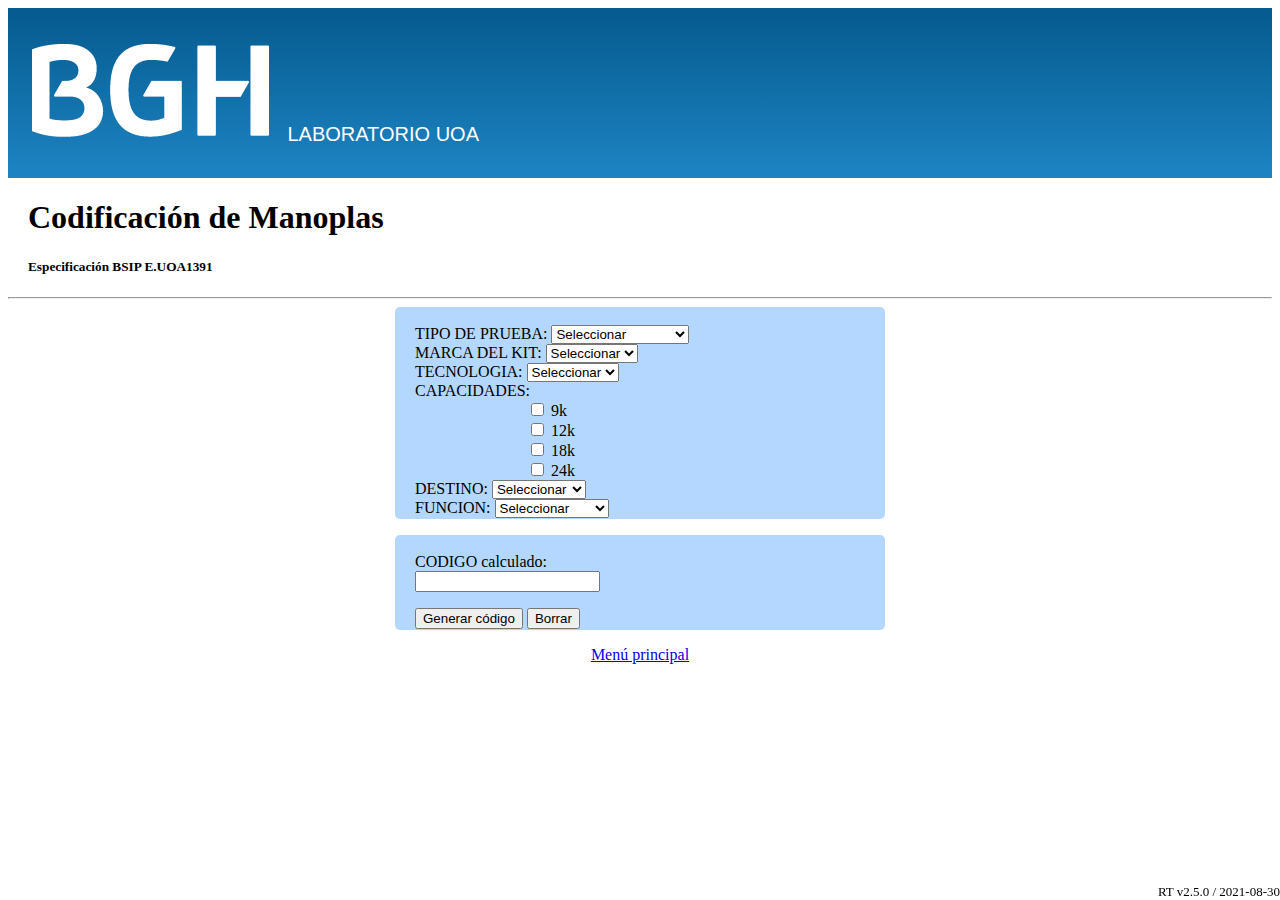
<file: directa.html>
<!DOCTYPE html>
<html lang="es">
    <head>
        <meta charset="UTF-8">
        <meta http-equiv="X-UA-Compatible" content="IE=edge">
        <meta name="viewport" content="width=device-width, initial-scale=1.0">
        <link rel="icon" type="image/png" href="icon/favicon.png">

        <!-- Bootstrap CSS -->
        <link href="https://cdn.jsdelivr.net/npm/bootstrap@5.0.0-beta3/dist/css/bootstrap.min.css" rel="stylesheet" integrity="sha384-eOJMYsd53ii+scO/bJGFsiCZc+5NDVN2yr8+0RDqr0Ql0h+rP48ckxlpbzKgwra6" crossorigin="anonymous">

        <link rel="stylesheet" href="css/styles.css">
        <script src="https://code.jquery.com/jquery-3.6.0.min.js"></script>
        <script src="js/dirgenerador.js"></script>
        <script src="js/version.js"></script>
        <title>Calculadora directa</title>
    </head>
    <body>
        <header id="header">
            <img class="header-img" src="image/BGH_logo_transparente_25.png" alt="Logo BGH">
            <label class="titulo-baner">LABORATORIO UOA</label>
        </header>
        <main>
            <header>
                <h1 class="titulo">Codificación de Manoplas</h1>
            </header>
            <section>
                <header class="subtitulo">
                    <h5>Especificación BSIP E.UOA1391</h5>
                </header>
                <hr>
            </section>
            <section>
                <header>
                    <h5 hidden>Formulario</h5>
                </header>
                <form class="formulario">
                    <div class="row g-2">
                        <div class="col-md">
                            <div class="mb-3">
                                <label for="tipodeprueba" class="form-label">TIPO DE PRUEBA: </label>
                                <select class="form-select" name="tipodeprueba" id="tipodeprueba">
                                    <option class="opcion" selected>Seleccionar</option>
                                    <option value="F">Funcional</option>
                                    <option value="S">Seguridad Eléctrica</option>
                                </select>
                            </div>
                        </div>
                        <div class="col-md">
                            <div class="mb-3">
                                <label for="marcakit" class="form-label">MARCA DEL KIT: </label>
                                <select class="form-select" name="marcakit" id="marcakit">
                                    <option class="opcion" selected>Seleccionar</option>
                                    <option value="HS">Hisense</option>
                                    <option value="MD">Midea</option>
                                    <option value="AX">Aux</option>
                                    <option value="SM">Samsung</option>
                                </select>
                            </div>
                        </div>
                    </div>
                    <div class="mb-3">
                        <label for="tecnologia" class="form-label">TECNOLOGIA: </label>
                        <select class="form-select" name="tecnologia" id="tecnologia">
                            <option class="opcion" selected>Seleccionar</option>
                            <option value="IV">Inverter</option>
                            <option value="ON">On/Off</option>
                        </select>
                    </div>
                    <label>CAPACIDADES: </label>
                    <div class="form-check">
                        <input class="form-check-input" type="checkbox" id="capacidad1" name="capacidad1">
                        <label class="form-check-label" for="capacidad1"> 9k</label>
                        <br>
                        <input class="form-check-input" type="checkbox" id="capacidad2" name="capacidad2">
                        <label class="form-check-label" for="capacidad2"> 12k</label>
                        <br>
                        <input class="form-check-input" type="checkbox" id="capacidad3" name="capacidad3">
                        <label class="form-check-label" for="capacidad3"> 18k</label>
                        <br>
                        <input class="form-check-input" type="checkbox" id="capacidad4" name="capacidad4">
                        <label class="form-check-label" for="capacidad4"> 24k</label>
                        <br>
                    </div>
                    <div class="row g-2">
                        <div class="col-md">
                            <div class="mb-3">
                                <label for="destino" class="form-label">DESTINO: </label>
                                <select class="form-select" name="destino" id="destino">
                                    <option class="opcion" selected>Seleccionar</option>
                                    <option value="FS">p/ Frío solo</option>
                                    <option value="FC">p/Frío-Calor</option>
                                    <option value="AM">Ambos</option>
                                </select>
                            </div>
                        </div>
                        <div class="col-md">  
                            <div class="mb-3">
                                <div>
                                    <label for="funcion" class="form-label">FUNCION: </label>
                                    <select class="form-select" name="funcion" id="funcion">
                                        <option class="opcion" selected>Seleccionar</option>
                                        <option value="UE">Unidad Exterior</option>
                                        <option value="UI">Unidad Interior</option>
                                    </select>
                                </div>
                            </div>
                        </div>
                    </div>  
                </form>
                <p></p>
            </section>
            <section>
                <header>
                    <h5 hidden>Código</h5>
                </header>
                <form class="formulario">
                    <label>CODIGO calculado: </label>
                    <div class="mb-3">
                        <input class="form-control" type="text" id="codigo" readonly="readonly">
                        <p></p>
                        <button type="button" class="btn btn-primary" id="generar">Generar código</button>
                        <button type="button" class="btn btn-secondary" id="borrar">Borrar</button>
                    </div>
                </form>
            </section>
            <p></p>
            <p class="backhome"><a class="btn btn-outline-primary btn-sm" href="index.html" role="button">Menú principal</a></p>
            <a href=""></a>
        </main>
        <footer>
            <label class="version"></label>
        </footer>
        <!-- Optional JavaScript; choose one of the two! -->

        <!-- Option 1: Bootstrap Bundle with Popper -->
        <script src="https://cdn.jsdelivr.net/npm/bootstrap@5.0.0-beta3/dist/js/bootstrap.bundle.min.js" integrity="sha384-JEW9xMcG8R+pH31jmWH6WWP0WintQrMb4s7ZOdauHnUtxwoG2vI5DkLtS3qm9Ekf" crossorigin="anonymous"></script>

        <!-- Option 2: Separate Popper and Bootstrap JS -->
        <!--
        <script src="https://cdn.jsdelivr.net/npm/@popperjs/core@2.9.1/dist/umd/popper.min.js" integrity="sha384-SR1sx49pcuLnqZUnnPwx6FCym0wLsk5JZuNx2bPPENzswTNFaQU1RDvt3wT4gWFG" crossorigin="anonymous"></script>
        <script src="https://cdn.jsdelivr.net/npm/bootstrap@5.0.0-beta3/dist/js/bootstrap.min.js" integrity="sha384-j0CNLUeiqtyaRmlzUHCPZ+Gy5fQu0dQ6eZ/xAww941Ai1SxSY+0EQqNXNE6DZiVc" crossorigin="anonymous"></script>
        -->
    </body>
</html>
</file>
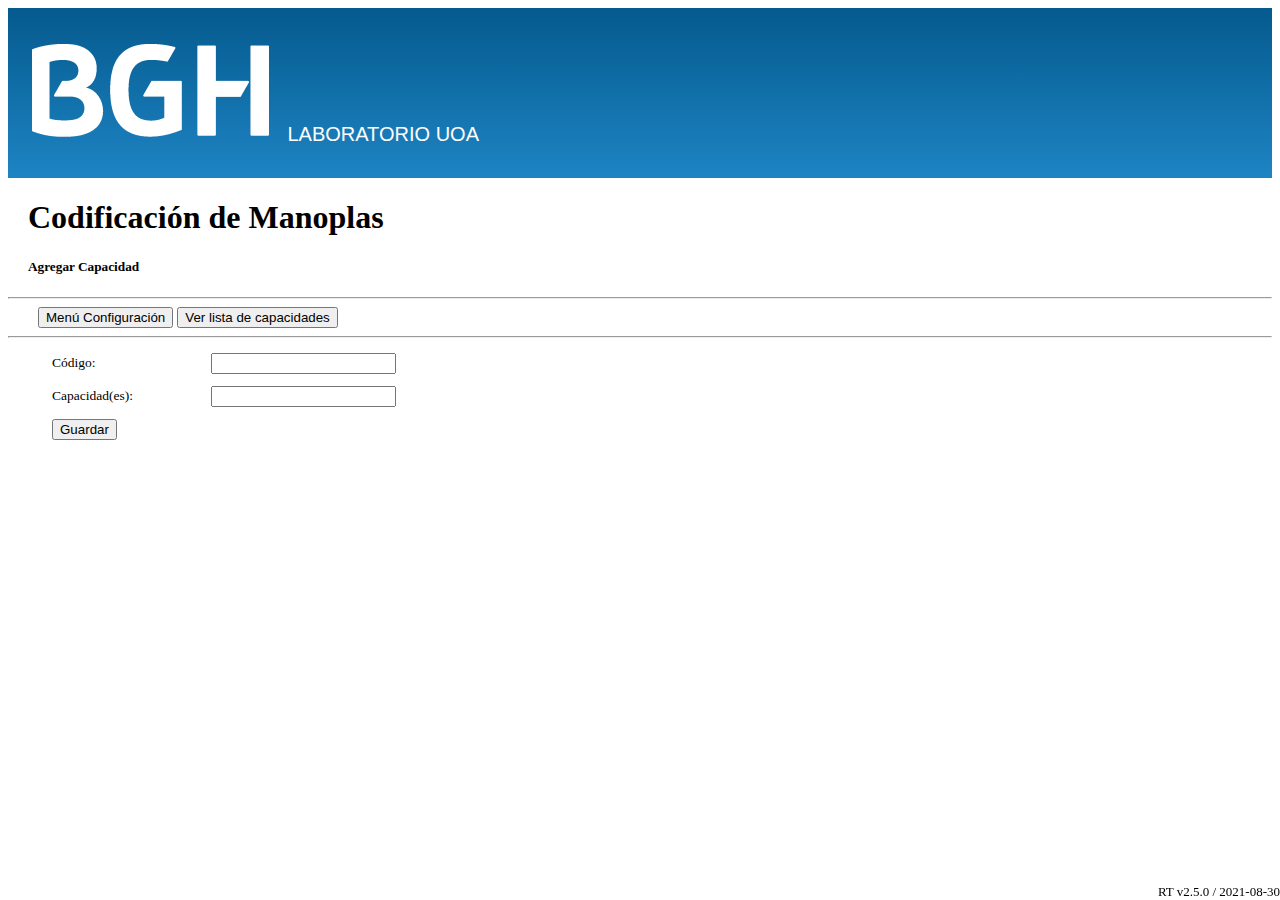
<file: form_alta_cap.html>
<!DOCTYPE html>
<html lang="es">
    <head>
        <meta charset="UTF-8">
        <meta http-equiv="X-UA-Compatible" content="IE=edge">
        <meta name="viewport" content="width=device-width, initial-scale=1.0">
        <link rel="icon" type="image/png" href="icon/runconfig.png">

        <!-- Bootstrap CSS -->
        <link href="https://cdn.jsdelivr.net/npm/bootstrap@5.0.0-beta3/dist/css/bootstrap.min.css" rel="stylesheet" integrity="sha384-eOJMYsd53ii+scO/bJGFsiCZc+5NDVN2yr8+0RDqr0Ql0h+rP48ckxlpbzKgwra6" crossorigin="anonymous">

        <link rel="stylesheet" href="css/styles.css">
        <link rel="stylesheet" href="css/alta.css">
        <script src="https://code.jquery.com/jquery-3.6.0.min.js"></script>
        <script src="js/version.js"></script>

        <title>Agregar</title>
    </head>
    <body>
        <header id="header">
            <img class="header-img" src="image/BGH_logo_transparente_25.png" alt="Logo BGH">
            <label class="titulo-baner">LABORATORIO UOA</label>
        </header>
        <main>
            <header>
                <h1 class="titulo">Codificación de Manoplas</h1>
            </header>
            <section>
                <header class="subtitulo">
                    <h5>Agregar Capacidad</h5>
                </header>
            </section>
            <hr class="hrcolor">
            <div class="botones">
                <div class="p-2 bd-highlight">
                    <button class="btn btn-outline-warning btn-sm" type="button" onclick="location.href='menu_configuracion.html'">Menú Configuración</button>
                    <td><button class="btn btn-outline-secondary btn-sm" onclick="location.href='listar_cap.php'" role="button">Ver lista de capacidades</button></td>
                </div>              
            </div>
            <hr class="hrcolor">
            <section>
            <header>
                <h5 hidden>Agregar Capacidad</h5>
            </header>
                <form method="post" action="procesar_alta_cap.php">
                    <div class="desplazar-tabla">
                        <table>
                            <tr>
                                <td><label for="capcodigo">Código:</label></td>
                                <td><input type="text" name="capcodigo" id="capcodigo" required></td>
                            </tr>
                            <tr>
                                <td><label for="capnombre">Capacidad(es):</label></td>
                                <td><input type="text" name="capnombre" id="capnombre" required></td>
                            </tr>
                            <tr>
                                <td colspan="2"><input type="submit" value="Guardar"></td>
                            </tr>
                        </table>
                    </div>
                </form>
            </section>
        </main>
        <footer>
            <label class="version"></label>
        </footer>
            <!-- Optional JavaScript; choose one of the two! -->

            <!-- Option 1: Bootstrap Bundle with Popper -->
            <script src="https://cdn.jsdelivr.net/npm/bootstrap@5.0.0-beta3/dist/js/bootstrap.bundle.min.js" integrity="sha384-JEW9xMcG8R+pH31jmWH6WWP0WintQrMb4s7ZOdauHnUtxwoG2vI5DkLtS3qm9Ekf" crossorigin="anonymous"></script>

            <!-- Option 2: Separate Popper and Bootstrap JS -->
            <!--
            <script src="https://cdn.jsdelivr.net/npm/@popperjs/core@2.9.1/dist/umd/popper.min.js" integrity="sha384-SR1sx49pcuLnqZUnnPwx6FCym0wLsk5JZuNx2bPPENzswTNFaQU1RDvt3wT4gWFG" crossorigin="anonymous"></script>
            <script src="https://cdn.jsdelivr.net/npm/bootstrap@5.0.0-beta3/dist/js/bootstrap.min.js" integrity="sha384-j0CNLUeiqtyaRmlzUHCPZ+Gy5fQu0dQ6eZ/xAww941Ai1SxSY+0EQqNXNE6DZiVc" crossorigin="anonymous"></script>
            -->
    </body>
</html>
</file>
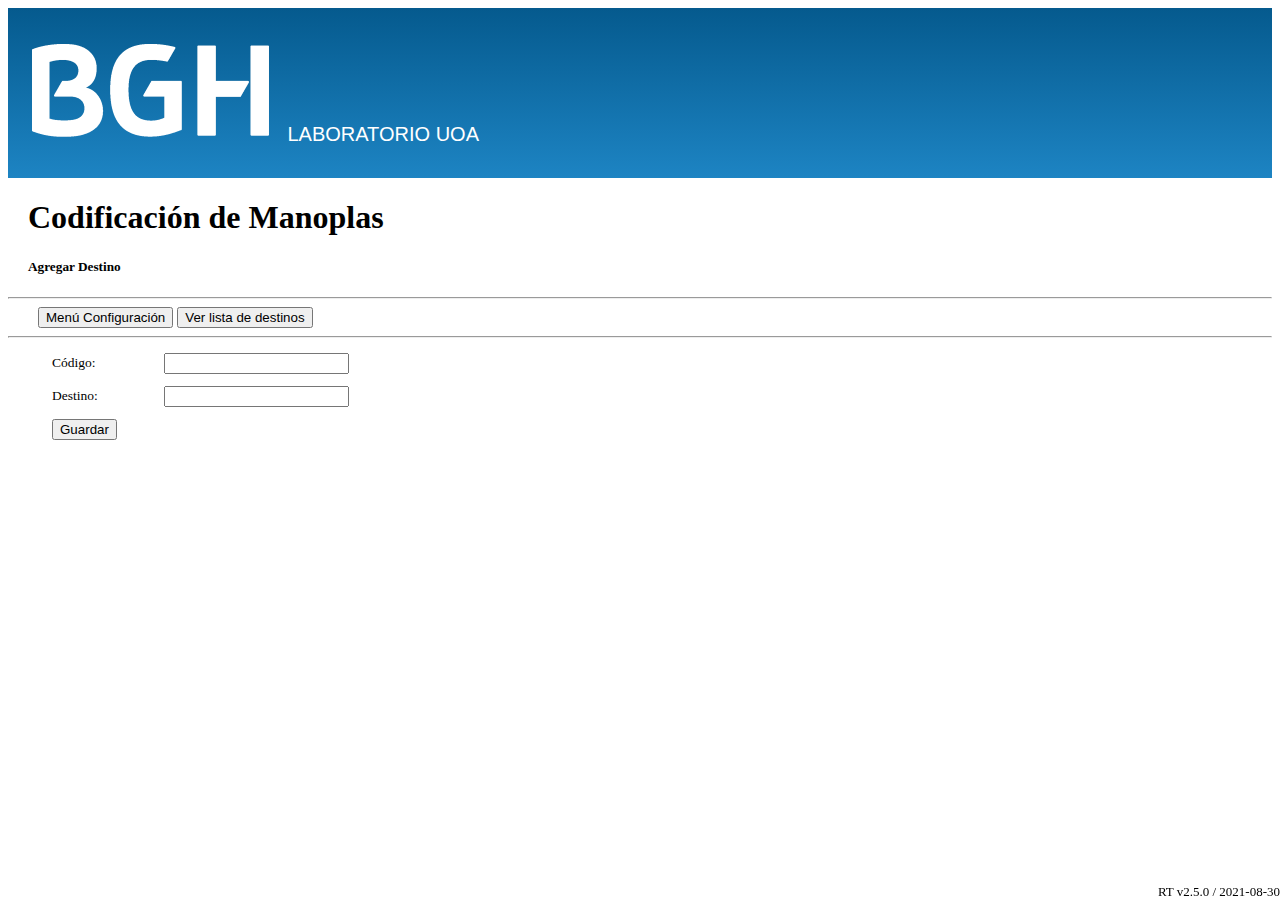
<file: form_alta_des.html>
<!DOCTYPE html>
<html lang="es">
    <head>
        <meta charset="UTF-8">
        <meta http-equiv="X-UA-Compatible" content="IE=edge">
        <meta name="viewport" content="width=device-width, initial-scale=1.0">
        <link rel="icon" type="image/png" href="icon/runconfig.png">

        <!-- Bootstrap CSS -->
        <link href="https://cdn.jsdelivr.net/npm/bootstrap@5.0.0-beta3/dist/css/bootstrap.min.css" rel="stylesheet" integrity="sha384-eOJMYsd53ii+scO/bJGFsiCZc+5NDVN2yr8+0RDqr0Ql0h+rP48ckxlpbzKgwra6" crossorigin="anonymous">

        <link rel="stylesheet" href="css/styles.css">
        <link rel="stylesheet" href="css/alta.css">
        <script src="https://code.jquery.com/jquery-3.6.0.min.js"></script>
        <script src="js/version.js"></script>

        <title>Agregar</title>
    </head>
    <body>
        <header id="header">
            <img class="header-img" src="image/BGH_logo_transparente_25.png" alt="Logo BGH">
            <label class="titulo-baner">LABORATORIO UOA</label>
        </header>
        <main>
            <header>
                <h1 class="titulo">Codificación de Manoplas</h1>
            </header>
            <section>
                <header class="subtitulo">
                    <h5>Agregar Destino</h5>
                </header>
            </section>
            <hr class="hrcolor">
            <div class="botones">
                <div class="p-2 bd-highlight">
                    <button class="btn btn-outline-warning btn-sm" type="button" onclick="location.href='menu_configuracion.html'">Menú Configuración</button>
                    <td><button class="btn btn-outline-secondary btn-sm" onclick="location.href='listar_des.php'" role="button">Ver lista de destinos</button></td>
                </div>              
            </div>
            <hr class="hrcolor">
            <section>
            <header>
                <h5 hidden>Agregar Destino</h5>
            </header>
                <form method="post" action="procesar_alta_des.php">
                    <div class="desplazar-tabla">
                        <table>
                            <tr>
                                <td><label for="descodigo">Código:</label></td>
                                <td><input type="text" name="descodigo" id="descodigo" required></td>
                            </tr>
                            <tr>
                                <td><label for="desnombre">Destino:</label></td>
                                <td><input type="text" name="desnombre" id="desnombre" required></td>
                            </tr>
                            <tr>
                                <td colspan="2"><input type="submit" value="Guardar"></td>
                            </tr>
                        </table>
                    </div>
                </form>
            </section>
        </main>
        <footer>
            <label class="version"></label>
        </footer>
            <!-- Optional JavaScript; choose one of the two! -->

            <!-- Option 1: Bootstrap Bundle with Popper -->
            <script src="https://cdn.jsdelivr.net/npm/bootstrap@5.0.0-beta3/dist/js/bootstrap.bundle.min.js" integrity="sha384-JEW9xMcG8R+pH31jmWH6WWP0WintQrMb4s7ZOdauHnUtxwoG2vI5DkLtS3qm9Ekf" crossorigin="anonymous"></script>

            <!-- Option 2: Separate Popper and Bootstrap JS -->
            <!--
            <script src="https://cdn.jsdelivr.net/npm/@popperjs/core@2.9.1/dist/umd/popper.min.js" integrity="sha384-SR1sx49pcuLnqZUnnPwx6FCym0wLsk5JZuNx2bPPENzswTNFaQU1RDvt3wT4gWFG" crossorigin="anonymous"></script>
            <script src="https://cdn.jsdelivr.net/npm/bootstrap@5.0.0-beta3/dist/js/bootstrap.min.js" integrity="sha384-j0CNLUeiqtyaRmlzUHCPZ+Gy5fQu0dQ6eZ/xAww941Ai1SxSY+0EQqNXNE6DZiVc" crossorigin="anonymous"></script>
            -->
    </body>
</html>
</file>
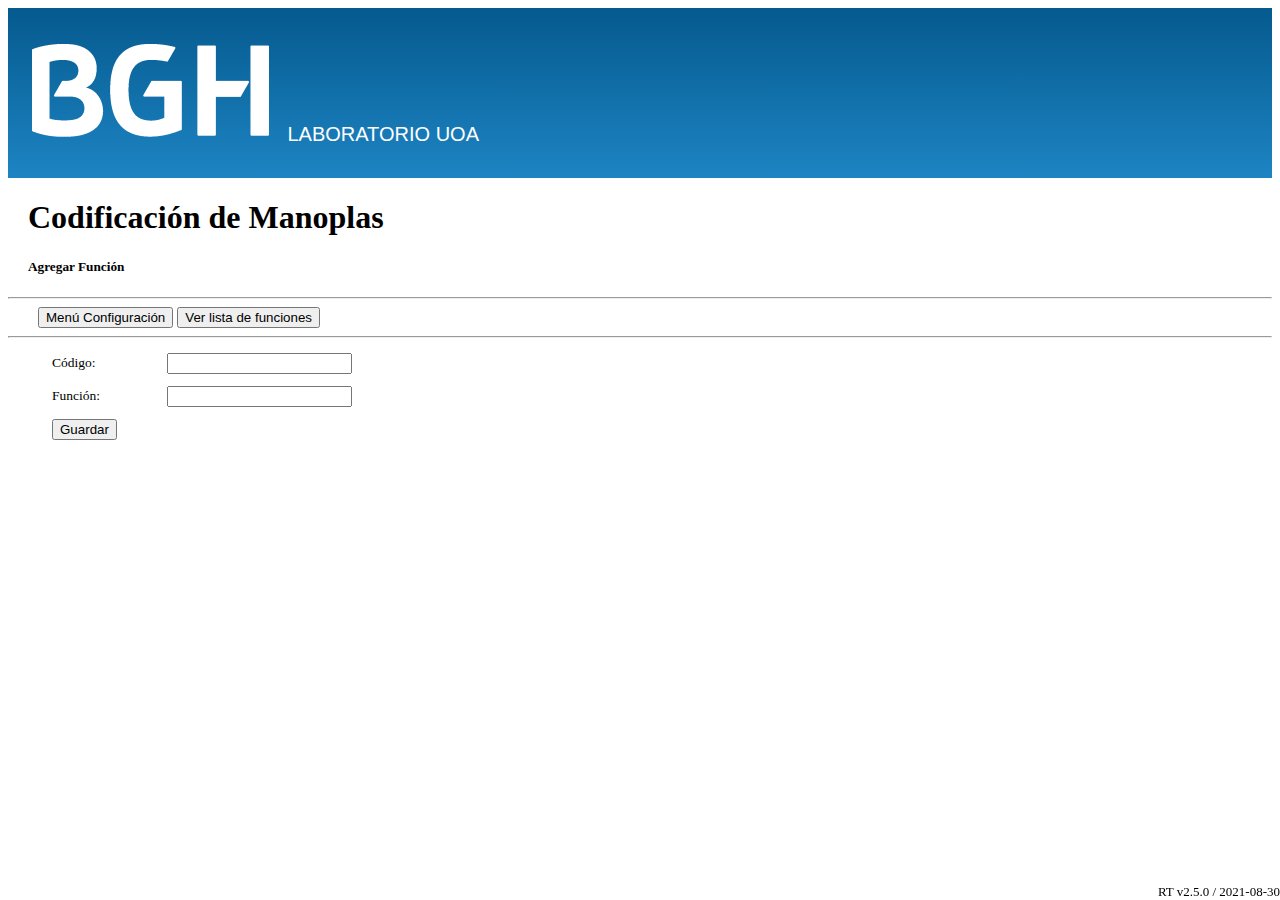
<file: form_alta_fun.html>
<!DOCTYPE html>
<html lang="es">
    <head>
        <meta charset="UTF-8">
        <meta http-equiv="X-UA-Compatible" content="IE=edge">
        <meta name="viewport" content="width=device-width, initial-scale=1.0">
        <link rel="icon" type="image/png" href="icon/runconfig.png">

        <!-- Bootstrap CSS -->
        <link href="https://cdn.jsdelivr.net/npm/bootstrap@5.0.0-beta3/dist/css/bootstrap.min.css" rel="stylesheet" integrity="sha384-eOJMYsd53ii+scO/bJGFsiCZc+5NDVN2yr8+0RDqr0Ql0h+rP48ckxlpbzKgwra6" crossorigin="anonymous">

        <link rel="stylesheet" href="css/styles.css">
        <link rel="stylesheet" href="css/alta.css">
        <script src="https://code.jquery.com/jquery-3.6.0.min.js"></script>
        <script src="js/version.js"></script>

        <title>Agregar</title>
    </head>
    <body>
        <header id="header">
            <img class="header-img" src="image/BGH_logo_transparente_25.png" alt="Logo BGH">
            <label class="titulo-baner">LABORATORIO UOA</label>
        </header>
        <main>
            <header>
                <h1 class="titulo">Codificación de Manoplas</h1>
            </header>
            <section>
                <header class="subtitulo">
                    <h5>Agregar Función</h5>
                </header>
            </section>
            <hr class="hrcolor">
            <div class="botones">
                <div class="p-2 bd-highlight">
                    <button class="btn btn-outline-warning btn-sm" type="button" onclick="location.href='menu_configuracion.html'">Menú Configuración</button>
                    <td><button class="btn btn-outline-secondary btn-sm" onclick="location.href='listar_fun.php'" role="button">Ver lista de funciones</button></td>
                </div>              
            </div>
            <hr class="hrcolor">
            <section>
            <header>
                <h5 hidden>Agregar Función</h5>
            </header>
                <form method="post" action="procesar_alta_fun.php">
                    <div class="desplazar-tabla">
                        <table>
                            <tr>
                                <td><label for="funcodigo">Código:</label></td>
                                <td><input type="text" name="funcodigo" id="funcodigo" required></td>
                            </tr>
                            <tr>
                                <td><label for="funnombre">Función:</label></td>
                                <td><input type="text" name="funnombre" id="funnombre" required></td>
                            </tr>
                            <tr>
                                <td colspan="2"><input type="submit" value="Guardar"></td>
                            </tr>
                        </table>
                    </div>
                </form>
            </section>
        </main>
        <footer>
            <label class="version"></label>
        </footer>
            <!-- Optional JavaScript; choose one of the two! -->

            <!-- Option 1: Bootstrap Bundle with Popper -->
            <script src="https://cdn.jsdelivr.net/npm/bootstrap@5.0.0-beta3/dist/js/bootstrap.bundle.min.js" integrity="sha384-JEW9xMcG8R+pH31jmWH6WWP0WintQrMb4s7ZOdauHnUtxwoG2vI5DkLtS3qm9Ekf" crossorigin="anonymous"></script>

            <!-- Option 2: Separate Popper and Bootstrap JS -->
            <!--
            <script src="https://cdn.jsdelivr.net/npm/@popperjs/core@2.9.1/dist/umd/popper.min.js" integrity="sha384-SR1sx49pcuLnqZUnnPwx6FCym0wLsk5JZuNx2bPPENzswTNFaQU1RDvt3wT4gWFG" crossorigin="anonymous"></script>
            <script src="https://cdn.jsdelivr.net/npm/bootstrap@5.0.0-beta3/dist/js/bootstrap.min.js" integrity="sha384-j0CNLUeiqtyaRmlzUHCPZ+Gy5fQu0dQ6eZ/xAww941Ai1SxSY+0EQqNXNE6DZiVc" crossorigin="anonymous"></script>
            -->
    </body>
</html>
</file>
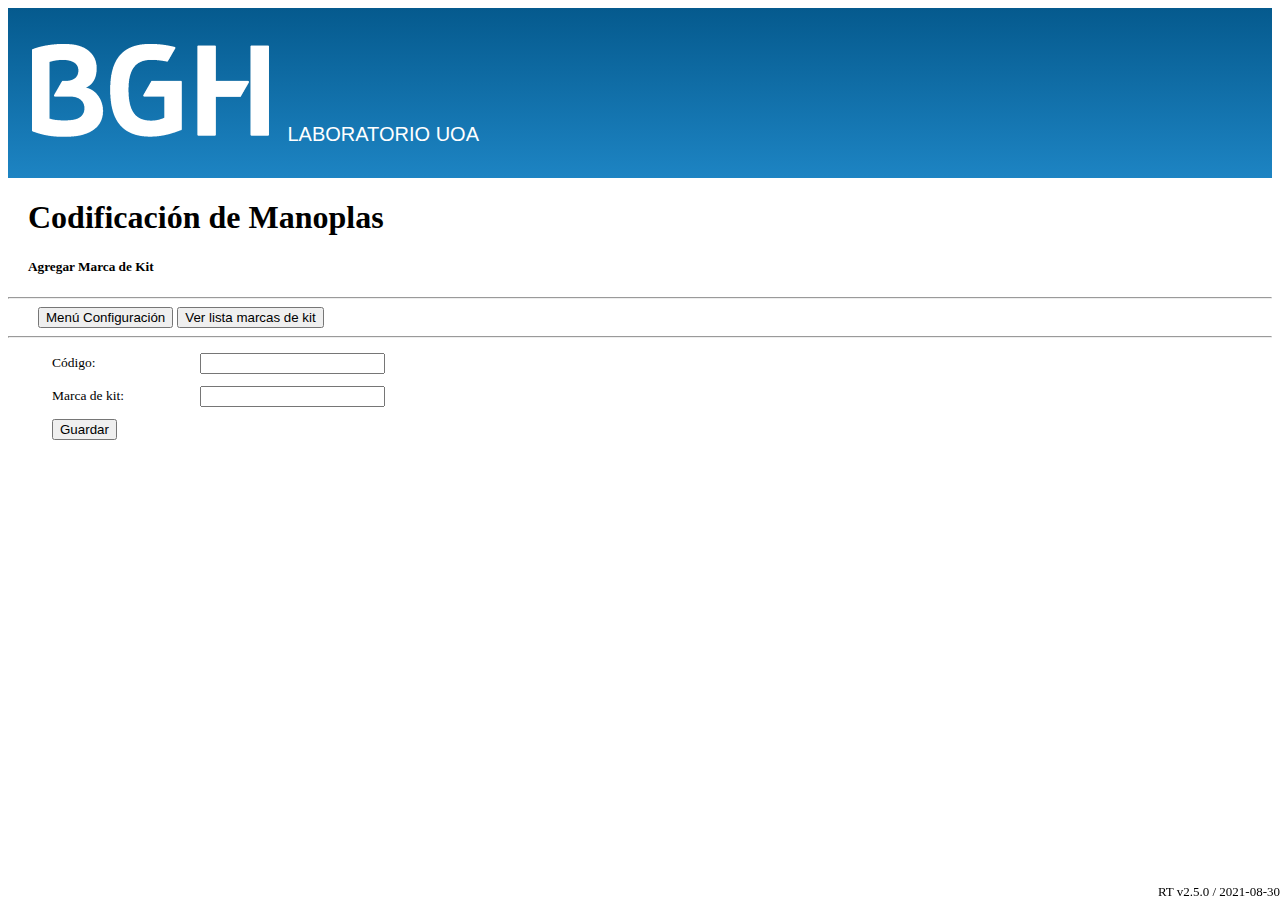
<file: form_alta_mk.html>
<!DOCTYPE html>
<html lang="es">
    <head>
        <meta charset="UTF-8">
        <meta http-equiv="X-UA-Compatible" content="IE=edge">
        <meta name="viewport" content="width=device-width, initial-scale=1.0">
        <link rel="icon" type="image/png" href="icon/runconfig.png">

        <!-- Bootstrap CSS -->
        <link href="https://cdn.jsdelivr.net/npm/bootstrap@5.0.0-beta3/dist/css/bootstrap.min.css" rel="stylesheet" integrity="sha384-eOJMYsd53ii+scO/bJGFsiCZc+5NDVN2yr8+0RDqr0Ql0h+rP48ckxlpbzKgwra6" crossorigin="anonymous">

        <link rel="stylesheet" href="css/styles.css">
        <link rel="stylesheet" href="css/alta.css">
        <script src="https://code.jquery.com/jquery-3.6.0.min.js"></script>
        <script src="js/version.js"></script>

        <title>Agregar</title>
    </head>
    <body>
        <header id="header">
            <img class="header-img" src="image/BGH_logo_transparente_25.png" alt="Logo BGH">
            <label class="titulo-baner">LABORATORIO UOA</label>
        </header>
        <main>
            <header>
                <h1 class="titulo">Codificación de Manoplas</h1>
            </header>
            <section>
                <header class="subtitulo">
                    <h5>Agregar Marca de Kit</h5>
                </header>
            </section>
            <hr class="hrcolor">
            <div class="botones">
                <div class="p-2 bd-highlight">
                    <button class="btn btn-outline-warning btn-sm" type="button" onclick="location.href='menu_configuracion.html'">Menú Configuración</button>
                    <td><button class="btn btn-outline-secondary btn-sm" onclick="location.href='listar_mk.php'" role="button">Ver lista marcas de kit</button></td>
                </div>              
            </div>
            <hr class="hrcolor">
            <section>
            <header>
                <h5 hidden>Agregar Marca de Kit</h5>
            </header>
                <form method="post" action="procesar_alta_mk.php">
                    <div class="desplazar-tabla">
                        <table>
                            <tr>
                                <td><label for="mkcodigo">Código:</label></td>
                                <td><input type="text" name="mkcodigo" id="mkcodigo" required></td>
                            </tr>
                            <tr>
                                <td><label for="mknombre">Marca de kit:</label></td>
                                <td><input type="text" name="mknombre" id="mknombre" required></td>
                            </tr>
                            <tr>
                                <td colspan="2"><input type="submit" value="Guardar"></td>
                            </tr>
                        </table>
                    </div>
                </form>
            </section>
        </main>
        <footer>
            <label class="version"></label>
        </footer>
            <!-- Optional JavaScript; choose one of the two! -->

            <!-- Option 1: Bootstrap Bundle with Popper -->
            <script src="https://cdn.jsdelivr.net/npm/bootstrap@5.0.0-beta3/dist/js/bootstrap.bundle.min.js" integrity="sha384-JEW9xMcG8R+pH31jmWH6WWP0WintQrMb4s7ZOdauHnUtxwoG2vI5DkLtS3qm9Ekf" crossorigin="anonymous"></script>

            <!-- Option 2: Separate Popper and Bootstrap JS -->
            <!--
            <script src="https://cdn.jsdelivr.net/npm/@popperjs/core@2.9.1/dist/umd/popper.min.js" integrity="sha384-SR1sx49pcuLnqZUnnPwx6FCym0wLsk5JZuNx2bPPENzswTNFaQU1RDvt3wT4gWFG" crossorigin="anonymous"></script>
            <script src="https://cdn.jsdelivr.net/npm/bootstrap@5.0.0-beta3/dist/js/bootstrap.min.js" integrity="sha384-j0CNLUeiqtyaRmlzUHCPZ+Gy5fQu0dQ6eZ/xAww941Ai1SxSY+0EQqNXNE6DZiVc" crossorigin="anonymous"></script>
            -->
    </body>
</html>
</file>
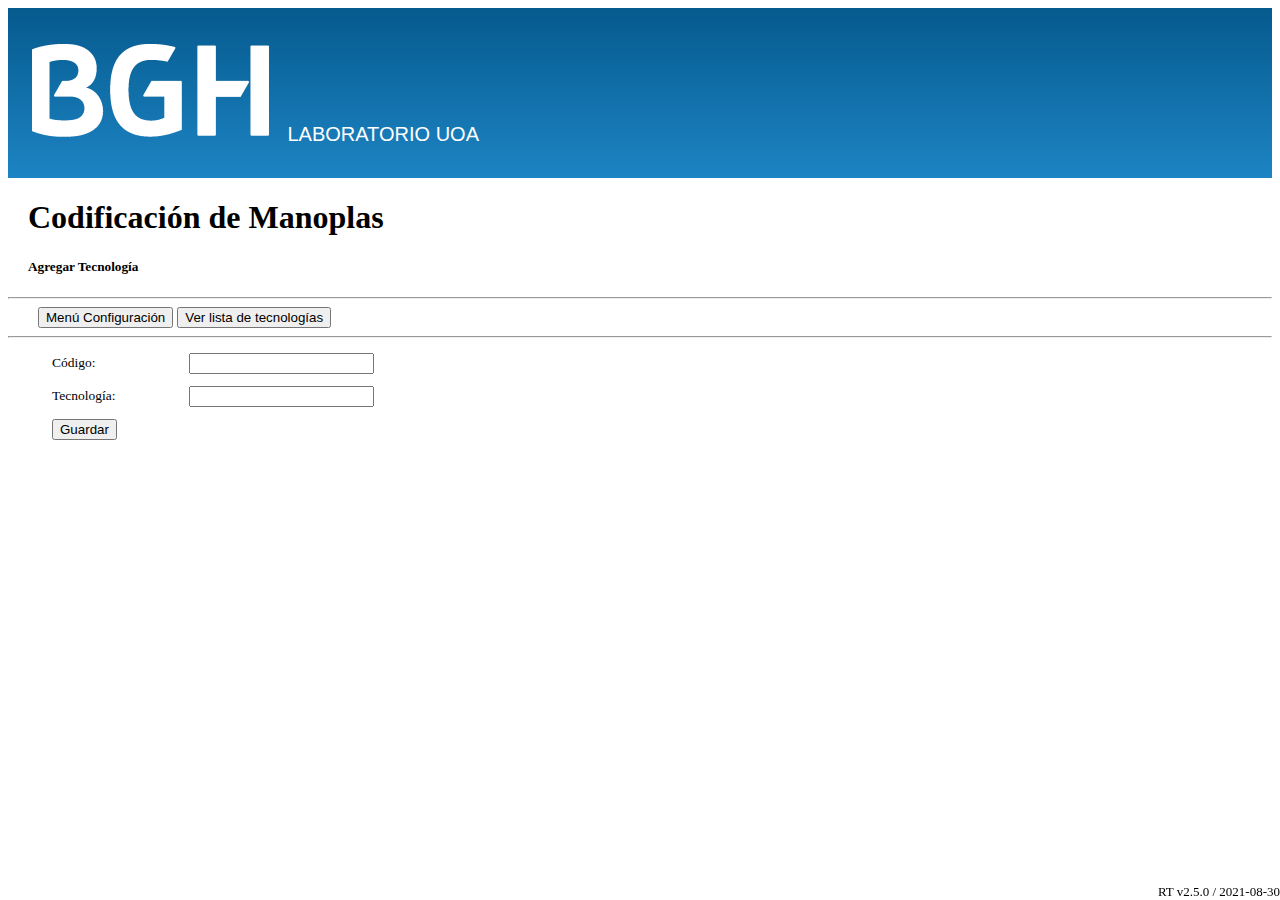
<file: form_alta_tec.html>
<!DOCTYPE html>
<html lang="es">
    <head>
        <meta charset="UTF-8">
        <meta http-equiv="X-UA-Compatible" content="IE=edge">
        <meta name="viewport" content="width=device-width, initial-scale=1.0">
        <link rel="icon" type="image/png" href="icon/runconfig.png">

        <!-- Bootstrap CSS -->
        <link href="https://cdn.jsdelivr.net/npm/bootstrap@5.0.0-beta3/dist/css/bootstrap.min.css" rel="stylesheet" integrity="sha384-eOJMYsd53ii+scO/bJGFsiCZc+5NDVN2yr8+0RDqr0Ql0h+rP48ckxlpbzKgwra6" crossorigin="anonymous">

        <link rel="stylesheet" href="css/styles.css">
        <link rel="stylesheet" href="css/alta.css">
        <script src="https://code.jquery.com/jquery-3.6.0.min.js"></script>
        <script src="js/version.js"></script>

        <title>Agregar</title>
    </head>
    <body>
        <header id="header">
            <img class="header-img" src="image/BGH_logo_transparente_25.png" alt="Logo BGH">
            <label class="titulo-baner">LABORATORIO UOA</label>
        </header>
        <main>
            <header>
                <h1 class="titulo">Codificación de Manoplas</h1>
            </header>
            <section>
                <header class="subtitulo">
                    <h5>Agregar Tecnología</h5>
                </header>
            </section>
            <hr class="hrcolor">
            <div class="botones">
                <div class="p-2 bd-highlight">
                    <button class="btn btn-outline-warning btn-sm" type="button" onclick="location.href='menu_configuracion.html'">Menú Configuración</button>
                    <td><button class="btn btn-outline-secondary btn-sm" onclick="location.href='listar_tec.php'" role="button">Ver lista de tecnologías</button></td>
                </div>              
            </div>
            <hr class="hrcolor">
            <section>
            <header>
                <h5 hidden>Agregar Tecnología</h5>
            </header>
                <form method="post" action="procesar_alta_tec.php">
                    <div class="desplazar-tabla">
                        <table>
                            <tr>
                                <td><label for="tpcodigo">Código:</label></td>
                                <td><input type="text" name="teccodigo" id="teccodigo" required></td>
                            </tr>
                            <tr>
                                <td><label for="tecnombre">Tecnología:</label></td>
                                <td><input type="text" name="tecnombre" id="tecnombre" required></td>
                            </tr>
                            <tr>
                                <td colspan="2"><input type="submit" value="Guardar"></td>
                            </tr>
                        </table>
                    </div>
                </form>
            </section>
        </main>
        <footer>
            <label class="version"></label>
        </footer>
            <!-- Optional JavaScript; choose one of the two! -->

            <!-- Option 1: Bootstrap Bundle with Popper -->
            <script src="https://cdn.jsdelivr.net/npm/bootstrap@5.0.0-beta3/dist/js/bootstrap.bundle.min.js" integrity="sha384-JEW9xMcG8R+pH31jmWH6WWP0WintQrMb4s7ZOdauHnUtxwoG2vI5DkLtS3qm9Ekf" crossorigin="anonymous"></script>

            <!-- Option 2: Separate Popper and Bootstrap JS -->
            <!--
            <script src="https://cdn.jsdelivr.net/npm/@popperjs/core@2.9.1/dist/umd/popper.min.js" integrity="sha384-SR1sx49pcuLnqZUnnPwx6FCym0wLsk5JZuNx2bPPENzswTNFaQU1RDvt3wT4gWFG" crossorigin="anonymous"></script>
            <script src="https://cdn.jsdelivr.net/npm/bootstrap@5.0.0-beta3/dist/js/bootstrap.min.js" integrity="sha384-j0CNLUeiqtyaRmlzUHCPZ+Gy5fQu0dQ6eZ/xAww941Ai1SxSY+0EQqNXNE6DZiVc" crossorigin="anonymous"></script>
            -->
    </body>
</html>
</file>
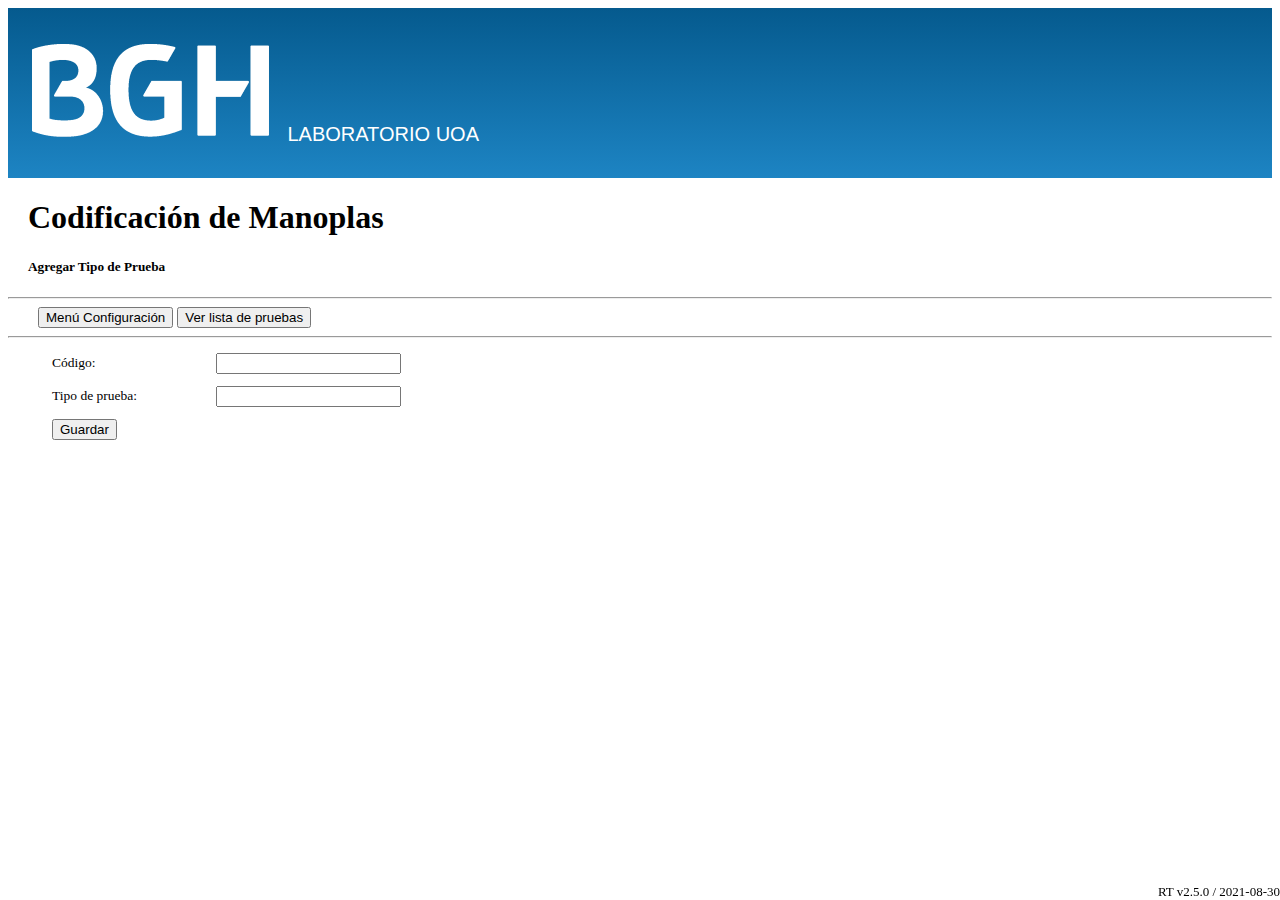
<file: form_alta_tp.html>
<!DOCTYPE html>
<html lang="es">
    <head>
        <meta charset="UTF-8">
        <meta http-equiv="X-UA-Compatible" content="IE=edge">
        <meta name="viewport" content="width=device-width, initial-scale=1.0">
        <link rel="icon" type="image/png" href="icon/runconfig.png">

        <!-- Bootstrap CSS -->
        <link href="https://cdn.jsdelivr.net/npm/bootstrap@5.0.0-beta3/dist/css/bootstrap.min.css" rel="stylesheet" integrity="sha384-eOJMYsd53ii+scO/bJGFsiCZc+5NDVN2yr8+0RDqr0Ql0h+rP48ckxlpbzKgwra6" crossorigin="anonymous">

        <link rel="stylesheet" href="css/styles.css">
        <link rel="stylesheet" href="css/alta.css">
        <script src="https://code.jquery.com/jquery-3.6.0.min.js"></script>
        <script src="js/version.js"></script>

        <title>Agregar</title>
    </head>
    <body>
        <header id="header">
            <img class="header-img" src="image/BGH_logo_transparente_25.png" alt="Logo BGH">
            <label class="titulo-baner">LABORATORIO UOA</label>
        </header>
        <main>
            <header>
                <h1 class="titulo">Codificación de Manoplas</h1>
            </header>
            <section>
                <header class="subtitulo">
                    <h5>Agregar Tipo de Prueba
            </section>
            <hr class="hrcolor">
            <div class="botones">
                <div class="p-2 bd-highlight">
                    <button class="btn btn-outline-warning btn-sm" type="button" onclick="location.href='menu_configuracion.html'">Menú Configuración</button>
                    <td><button class="btn btn-outline-secondary btn-sm" onclick="location.href='listar_tp.php'" role="button">Ver lista de pruebas</button></td>
                </div>              
            </div>
            <hr class="hrcolor">
            <section>
            <header>
                <h5 hidden>Agregar Tipo de Prueba</h5>
            </header>
                <form method="post" action="procesar_alta_tp.php">
                    <div class="desplazar-tabla">
                        <table>
                            <tr>
                                <td><label for="tpcodigo">Código:</label></td>
                                <td><input type="text" name="tpcodigo" id="tpcodigo" required></td>
                            </tr>
                            <tr>
                                <td><label for="tpnombre">Tipo de prueba:</label></td>
                                <td><input type="text" name="tpnombre" id="tpnombre" required></td>
                            </tr>
                            <tr>
                                <td colspan="2"><input type="submit" value="Guardar"></td>
                            </tr>
                        </table>
                    </div>
                </form>
            </section>
        </main>
        <footer>
            <label class="version"></label>
        </footer>
            <!-- Optional JavaScript; choose one of the two! -->

            <!-- Option 1: Bootstrap Bundle with Popper -->
            <script src="https://cdn.jsdelivr.net/npm/bootstrap@5.0.0-beta3/dist/js/bootstrap.bundle.min.js" integrity="sha384-JEW9xMcG8R+pH31jmWH6WWP0WintQrMb4s7ZOdauHnUtxwoG2vI5DkLtS3qm9Ekf" crossorigin="anonymous"></script>

            <!-- Option 2: Separate Popper and Bootstrap JS -->
            <!--
            <script src="https://cdn.jsdelivr.net/npm/@popperjs/core@2.9.1/dist/umd/popper.min.js" integrity="sha384-SR1sx49pcuLnqZUnnPwx6FCym0wLsk5JZuNx2bPPENzswTNFaQU1RDvt3wT4gWFG" crossorigin="anonymous"></script>
            <script src="https://cdn.jsdelivr.net/npm/bootstrap@5.0.0-beta3/dist/js/bootstrap.min.js" integrity="sha384-j0CNLUeiqtyaRmlzUHCPZ+Gy5fQu0dQ6eZ/xAww941Ai1SxSY+0EQqNXNE6DZiVc" crossorigin="anonymous"></script>
            -->
    </body>
</html>
</file>
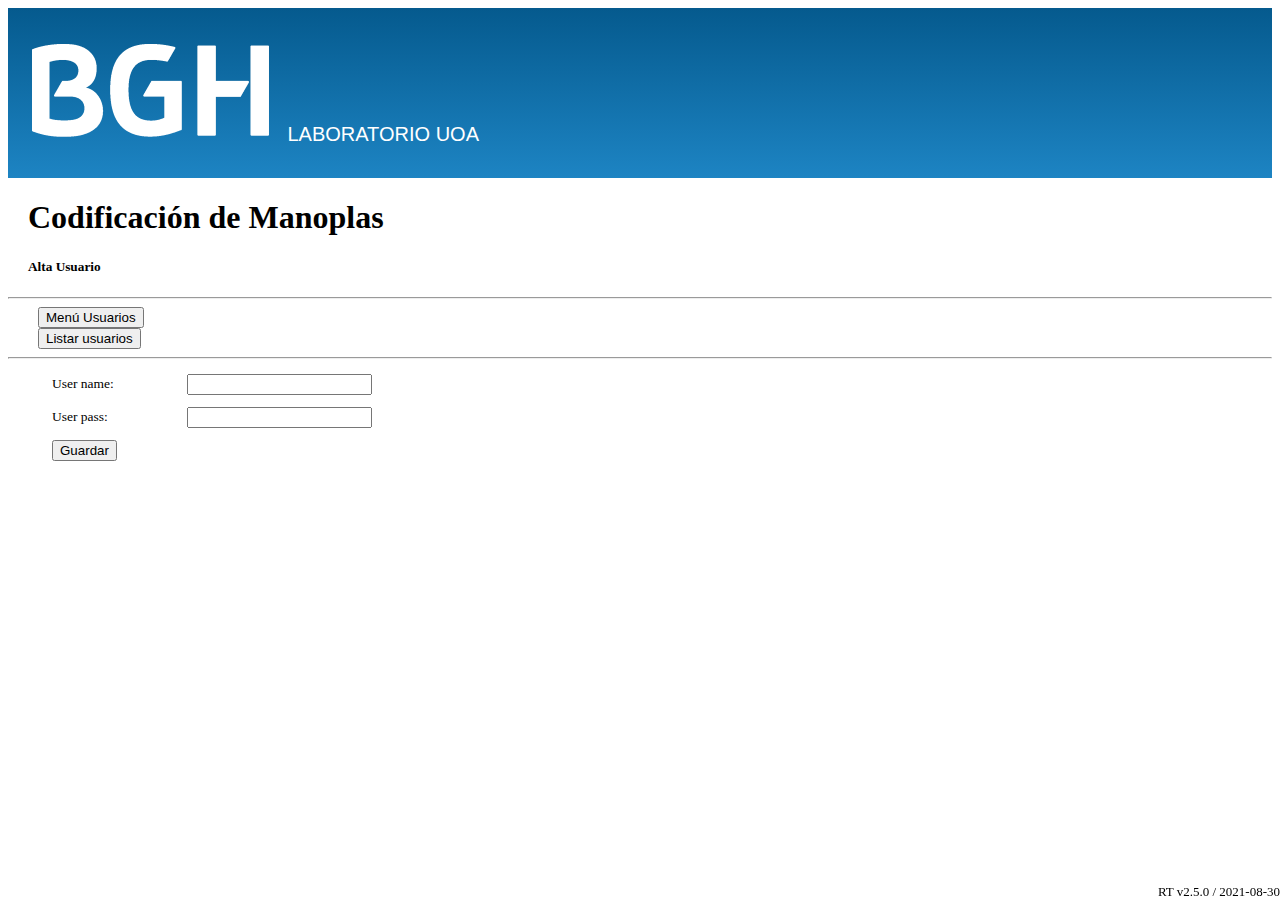
<file: form_alta_usuario.html>
<!DOCTYPE html>
<html lang="es">
    <head>
        <meta charset="UTF-8">
        <meta http-equiv="X-UA-Compatible" content="IE=edge">
        <meta name="viewport" content="width=device-width, initial-scale=1.0">
        <link rel="icon" type="image/png" href="icon/runconfig.png">

        <!-- Bootstrap CSS -->
        <link href="https://cdn.jsdelivr.net/npm/bootstrap@5.0.0-beta3/dist/css/bootstrap.min.css" rel="stylesheet" integrity="sha384-eOJMYsd53ii+scO/bJGFsiCZc+5NDVN2yr8+0RDqr0Ql0h+rP48ckxlpbzKgwra6" crossorigin="anonymous">

        <link rel="stylesheet" href="css/styles.css">
        <link rel="stylesheet" href="css/alta.css">
        <script src="https://code.jquery.com/jquery-3.6.0.min.js"></script>
        <script src="js/version.js"></script>

        <title>Agregar</title>
    </head>
    <body>
        <header id="header">
            <img class="header-img" src="image/BGH_logo_transparente_25.png" alt="Logo BGH">
            <label class="titulo-baner">LABORATORIO UOA</label>
        </header>
        <main>
            <header>
                <h1 class="titulo">Codificación de Manoplas</h1>
            </header>
            <section>
                <header class="subtitulo">
                    <h5>Alta Usuario</h5>
                </header>
            </section>
            <hr class="hrcolor">
            <div class="botones">
                <div class="d-flex bd-highlight mb-3">
                    <div class="p-2 bd-highlight">
                        <button class="btn btn-outline-warning btn-sm" type="button" onclick="location.href='menu_usuario.html'">Menú Usuarios</button>
                    </div>
                    <div class="p-2 bd-highlight">
                        <button class="btn btn-outline-secondary btn-sm" type="button" onclick="location.href='listar_usuario.php'">Listar usuarios</button>
                    </div>
                </div>
            </div>
            <hr class="hrcolor">
            <section>
            <header>
                <h5 hidden>Agregar Capacidad</h5>
            </header>
                <form method="post" action="procesar_alta_usuario.php">
                    <div class="desplazar-tabla">
                        <table>
                            <tr>
                                <td><label for="nombreusuario">User name:</label></td>
                                <td><input type="text" name="nombreusuario" id="nombreusuario" required></td>
                            </tr>
                            <tr>
                                <td><label for="passusuario">User pass:</label></td>
                                <td><input type="text" name="passusuario" id="passusuario" required></td>
                            </tr>
                            <tr>
                                <td colspan="2"><input type="submit" value="Guardar"></td>
                            </tr>
                        </table>
                    </div>
                </form>
            </section>
        </main>
        <footer>
            <label class="version"></label>
        </footer>
            <!-- Optional JavaScript; choose one of the two! -->

            <!-- Option 1: Bootstrap Bundle with Popper -->
            <script src="https://cdn.jsdelivr.net/npm/bootstrap@5.0.0-beta3/dist/js/bootstrap.bundle.min.js" integrity="sha384-JEW9xMcG8R+pH31jmWH6WWP0WintQrMb4s7ZOdauHnUtxwoG2vI5DkLtS3qm9Ekf" crossorigin="anonymous"></script>

            <!-- Option 2: Separate Popper and Bootstrap JS -->
            <!--
            <script src="https://cdn.jsdelivr.net/npm/@popperjs/core@2.9.1/dist/umd/popper.min.js" integrity="sha384-SR1sx49pcuLnqZUnnPwx6FCym0wLsk5JZuNx2bPPENzswTNFaQU1RDvt3wT4gWFG" crossorigin="anonymous"></script>
            <script src="https://cdn.jsdelivr.net/npm/bootstrap@5.0.0-beta3/dist/js/bootstrap.min.js" integrity="sha384-j0CNLUeiqtyaRmlzUHCPZ+Gy5fQu0dQ6eZ/xAww941Ai1SxSY+0EQqNXNE6DZiVc" crossorigin="anonymous"></script>
            -->
    </body>
</html>
</file>
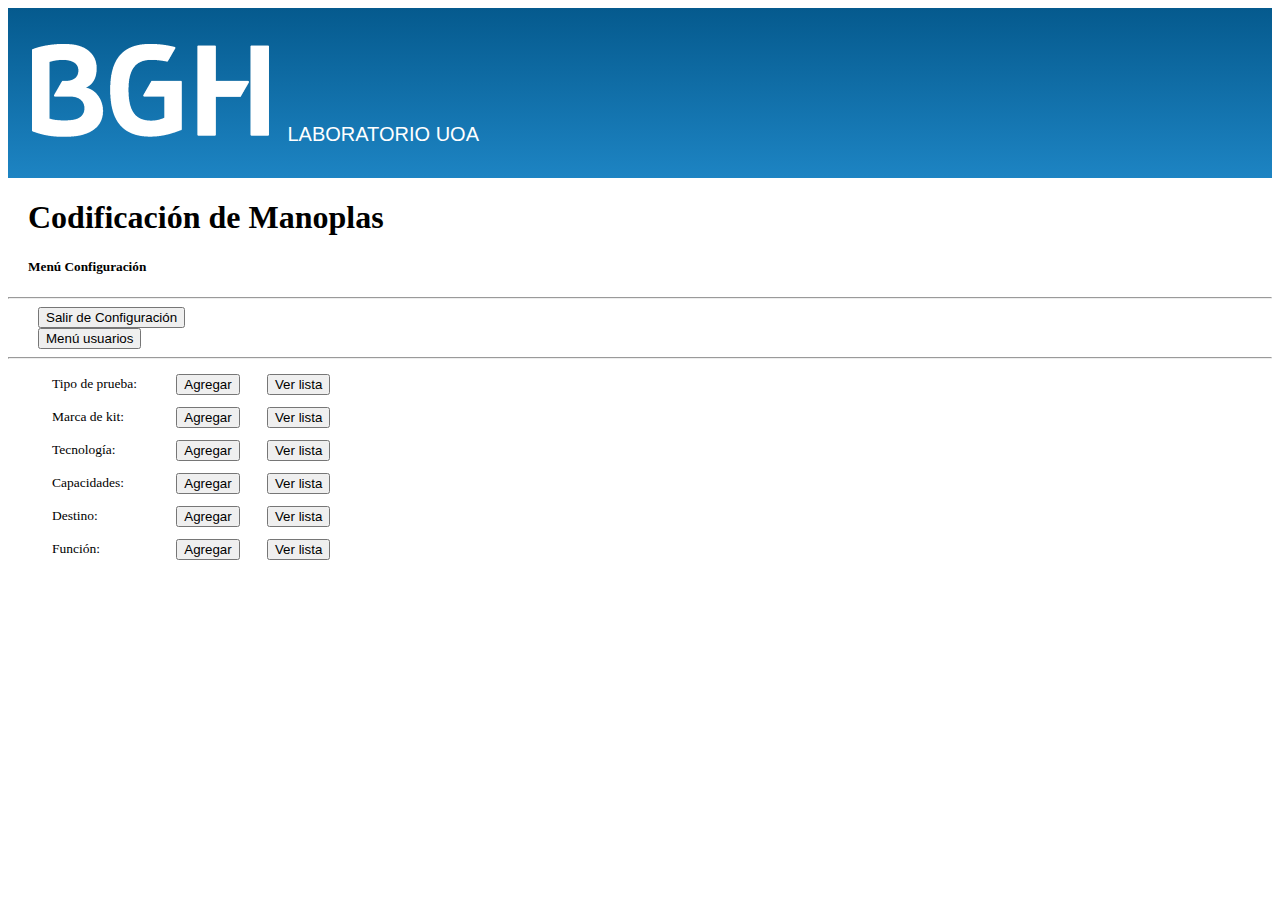
<file: menu_configuracion.html>
<!DOCTYPE html>
<html lang="en">
    <head>
        <meta charset="UTF-8">
        <meta http-equiv="X-UA-Compatible" content="IE=edge">
        <meta name="viewport" content="width=device-width, initial-scale=1.0">
        <link rel="icon" type="image/png" href="icon/runconfig.png">

        <!-- Bootstrap CSS -->
        <link href="https://cdn.jsdelivr.net/npm/bootstrap@5.0.0-beta3/dist/css/bootstrap.min.css" rel="stylesheet" integrity="sha384-eOJMYsd53ii+scO/bJGFsiCZc+5NDVN2yr8+0RDqr0Ql0h+rP48ckxlpbzKgwra6" crossorigin="anonymous">

        <link rel="stylesheet" href="css/styles.css">
        <link rel="stylesheet" href="css/config.css">
        <script src="https://code.jquery.com/jquery-3.6.0.min.js"></script>
        <script src="js/version.js"></script>
        <title>Configuración</title>
    </head>
    <body>
        <header id="header">
            <img class="header-img" src="image/BGH_logo_transparente_25.png" alt="Logo BGH">
            <label class="titulo-baner">LABORATORIO UOA</label>
        </header>
        <main>
            <header>
                <h1 class="titulo">Codificación de Manoplas</h1>
            </header>
            <section>
                <header class="subtitulo">
                    <h5>Menú Configuración</h5>
                </header>
            </section>
            <hr class="hrcolor">
            <div class="botones">
                <div class="d-flex bd-highlight mb-3">
                    <div class="p-2 bd-highlight">
                        <button class="btn btn-outline-danger btn-sm" type="button" onclick="location.href='index.html'">Salir de Configuración</button>
                    </div>
                    <div class="ms-auto p-2 bd-highlight">
                        <button class="btn btn-outline-secondary btn-sm" type="button" onclick="location.href='menu_usuario.html'">Menú usuarios</button>
                    </div>
                </div>
            </div>
            <hr class="hrcolor">
            <section>
                <header>
                    <h5 hidden>Configuración</h5>
                </header>
                <div class="desplazar-tabla">
                    <table>
                        <tr>
                            <td class="param">Tipo de prueba:</td>
                            <td><button class="btn btn-outline-primary btn-sm" type="button" onclick="location.href='form_alta_tp.html'">Agregar</button></td>
                            <td><button class="btn btn-outline-secondary btn-sm" onclick="location.href='listar_tp.php'" role="button">Ver lista</button></td>
                        </tr>
                        <tr>
                            <td class="param">Marca de kit:</td>
                            <td><button class="btn btn-outline-primary btn-sm" type="button" onclick="location.href='form_alta_mk.html'">Agregar</button></td>
                            <td><button class="btn btn-outline-secondary btn-sm" type="button" onclick="location.href='listar_mk.php'">Ver lista</button></td>
                        </tr>
                        <tr>
                            <td class="param">Tecnología:</td>
                            <td><button class="btn btn-outline-primary btn-sm" type="button" onclick="location.href='form_alta_tec.html'">Agregar</button></td>
                            <td><button class="btn btn-outline-secondary btn-sm" type="button" onclick="location.href='listar_tec.php'">Ver lista</button></td>
                        </tr>
                        <tr>
                            <td class="param">Capacidades:</td>
                            <td><button class="btn btn-outline-primary btn-sm" type="button" onclick="location.href='form_alta_cap.html'">Agregar</button></td>
                            <td><button class="btn btn-outline-secondary btn-sm" type="button" onclick="location.href='listar_cap.php'">Ver lista</button></td>
                        </tr>
                        <tr>
                            <td class="param">Destino:</td>
                            <td><button class="btn btn-outline-primary btn-sm" type="button" onclick="location.href='form_alta_des.html'">Agregar</button></td>
                            <td><button class="btn btn-outline-secondary btn-sm" type="button" onclick="location.href='listar_des.php'">Ver lista</button></td>
                        </tr>
                        <tr>
                            <td class="param">Función:</td>
                            <td><button class="btn btn-outline-primary btn-sm" type="button" onclick="location.href='form_alta_fun.html'">Agregar</button></td>
                            <td><button class="btn btn-outline-secondary btn-sm" type="button" onclick="location.href='listar_fun.php'">Ver lista</button></td>
                        </tr>   
                    </table>
                </div>
                <p></p>
            </section>
        </main>
        <!-- Optional JavaScript; choose one of the two! -->

        <!-- Option 1: Bootstrap Bundle with Popper -->
        <script src="https://cdn.jsdelivr.net/npm/bootstrap@5.0.0-beta3/dist/js/bootstrap.bundle.min.js" integrity="sha384-JEW9xMcG8R+pH31jmWH6WWP0WintQrMb4s7ZOdauHnUtxwoG2vI5DkLtS3qm9Ekf" crossorigin="anonymous"></script>

        <!-- Option 2: Separate Popper and Bootstrap JS -->
        <!--
        <script src="https://cdn.jsdelivr.net/npm/@popperjs/core@2.9.1/dist/umd/popper.min.js" integrity="sha384-SR1sx49pcuLnqZUnnPwx6FCym0wLsk5JZuNx2bPPENzswTNFaQU1RDvt3wT4gWFG" crossorigin="anonymous"></script>
        <script src="https://cdn.jsdelivr.net/npm/bootstrap@5.0.0-beta3/dist/js/bootstrap.min.js" integrity="sha384-j0CNLUeiqtyaRmlzUHCPZ+Gy5fQu0dQ6eZ/xAww941Ai1SxSY+0EQqNXNE6DZiVc" crossorigin="anonymous"></script>
        -->
    </body>
</html>
</file>
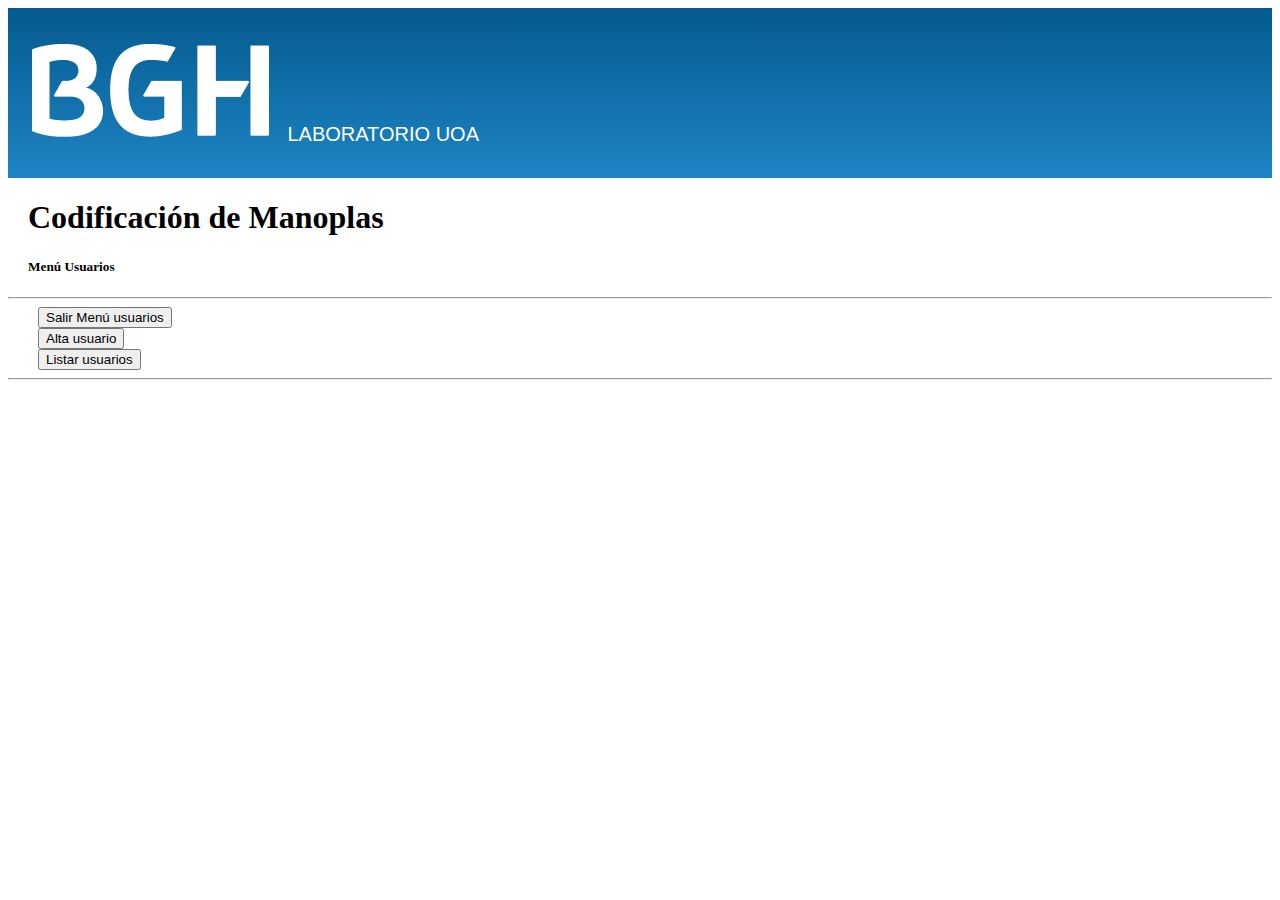
<file: menu_usuario.html>
<!DOCTYPE html>
<html lang="en">
    <head>
        <meta charset="UTF-8">
        <meta http-equiv="X-UA-Compatible" content="IE=edge">
        <meta name="viewport" content="width=device-width, initial-scale=1.0">
        <link rel="icon" type="image/png" href="icon/runconfig.png">

        <!-- Bootstrap CSS -->
        <link href="https://cdn.jsdelivr.net/npm/bootstrap@5.0.0-beta3/dist/css/bootstrap.min.css" rel="stylesheet" integrity="sha384-eOJMYsd53ii+scO/bJGFsiCZc+5NDVN2yr8+0RDqr0Ql0h+rP48ckxlpbzKgwra6" crossorigin="anonymous">

        <link rel="stylesheet" href="css/styles.css">
        <link rel="stylesheet" href="css/config.css">
        <script src="https://code.jquery.com/jquery-3.6.0.min.js"></script>
        <script src="js/version.js"></script>
        <title>Configuración</title>
    </head>
    <body>
        <header id="header">
            <img class="header-img" src="image/BGH_logo_transparente_25.png" alt="Logo BGH">
            <label class="titulo-baner">LABORATORIO UOA</label>
        </header>
        <main>
            <header>
                <h1 class="titulo">Codificación de Manoplas</h1>
            </header>
            <section>
                <header class="subtitulo">
                    <h5>Menú Usuarios</h5>
                </header>
            </section>
            <hr class="hrcolor">
            <div class="botones">
                <div class="d-flex bd-highlight mb-3">
                    <div class="p-2 bd-highlight">
                        <button class="btn btn-outline-danger btn-sm" type="button" onclick="location.href='menu_configuracion.html'">Salir Menú usuarios</button>
                    </div>
                    <div class="p-2 bd-highlight">
                        <button class="btn btn-outline-primary btn-sm" type="button" onclick="location.href='form_alta_usuario.php'">Alta usuario</button>
                    </div>
                    <div class="p-2 bd-highlight">
                        <button class="btn btn-outline-secondary btn-sm" type="button" onclick="location.href='listar_usuario.php'">Listar usuarios</button>
                    </div>
                </div>
            </div>
            <hr class="hrcolor">
            <section>
                <header>
                    <h5 hidden>Configuración</h5>
                </header>

                <p></p>
            </section>
        </main>
        <!-- Optional JavaScript; choose one of the two! -->

        <!-- Option 1: Bootstrap Bundle with Popper -->
        <script src="https://cdn.jsdelivr.net/npm/bootstrap@5.0.0-beta3/dist/js/bootstrap.bundle.min.js" integrity="sha384-JEW9xMcG8R+pH31jmWH6WWP0WintQrMb4s7ZOdauHnUtxwoG2vI5DkLtS3qm9Ekf" crossorigin="anonymous"></script>

        <!-- Option 2: Separate Popper and Bootstrap JS -->
        <!--
        <script src="https://cdn.jsdelivr.net/npm/@popperjs/core@2.9.1/dist/umd/popper.min.js" integrity="sha384-SR1sx49pcuLnqZUnnPwx6FCym0wLsk5JZuNx2bPPENzswTNFaQU1RDvt3wT4gWFG" crossorigin="anonymous"></script>
        <script src="https://cdn.jsdelivr.net/npm/bootstrap@5.0.0-beta3/dist/js/bootstrap.min.js" integrity="sha384-j0CNLUeiqtyaRmlzUHCPZ+Gy5fQu0dQ6eZ/xAww941Ai1SxSY+0EQqNXNE6DZiVc" crossorigin="anonymous"></script>
        -->
    </body>
</html>
</file>
<file: css/styles.css>
#header {
    background-color: #1d84c3;
    background-image: linear-gradient(to bottom, #055a8e 0%, #1d84c3 100%);
    height: 170px;
}

#header {
    font-family: "Helvetica Neue", Helvetica, Arial, sans-serif;
}

.header-img {
    position: relative;
    top: 32px;
    left: 20px;
}

.titulo {
    margin-left: 20px;
}

.subtitulo {
    margin-left: 20px;
}

.titulo-baner {
    position: relative;
    left: 30px;
    top: 32px;
    color: white;
    font-family: Arial, Helvetica, sans-serif;
    font-size: 20px;
}

.formulario {
    width: 450px;
    margin: auto;
    padding: 18px 20px 1px 20px;
    background-color: #b4d7ff;
    border-radius: 5px;
}

img.spec {
    margin-top: 16px;
    margin-left: 23px;
    max-width: 1080px;
}

.botones {
    margin-left: 30px;
    margin-right: 30px;
}

.form-check {
    position: relative;
    left: 7em;
}

.opcion {
    background-color: #b4b4b4;
    color: rgb(0, 0, 0);
    font-style: italic;
}

/*Para la calculadora directa e inversa*/
#codcalculado, #codingresado {
    font-family: 'Lucida Sans', 'Lucida Sans Regular', 'Lucida Grande', 'Lucida Sans Unicode', Geneva, Verdana, sans-serif;
    font-size: 36px;
    text-align: center;
    color: green;
}

#dborrar, #iborrar {
    float: right;
}
/*fin para la calculadora directa e inversa*/

.version {
    font-size: small;
    position: fixed;
    bottom: 0;
    right: 0;
}

.backhome {
    text-align: center;
}

.config-width {
    width: 150px;
}

.desplazar-tabla {
    margin-left: 37px; 
}

.hrcolor {
    color: red;
}
</file>
<file: css/alta.css>
table {
    width: 500px;
}

td {
    font-size: 13.5px;
    font-weight: normal;
    padding: 5px;
}

tr:hover {background-color: #ececec;} 

.readonly {
    background-color: rgb(226, 226, 226);
}
</file>
<file: css/config.css>
table {
    width: 300px;
}

td {
    text-align: center;
    padding: 5px;
}

td.param {
    text-align: left;
    font-size: 13.5px;
}

tr:hover {
    background-color: #ececec;
}
</file>
